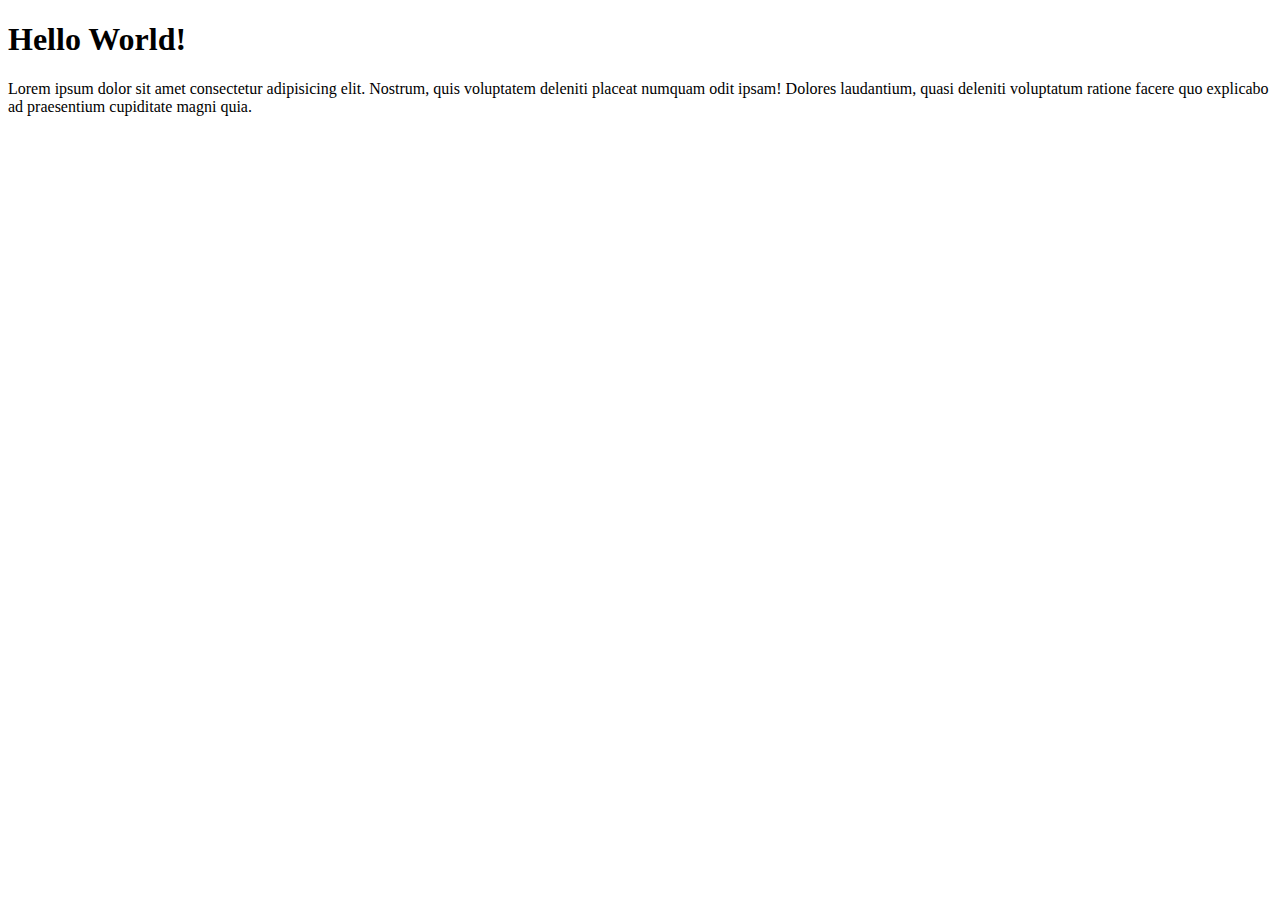
<file: block-BHaaac/index.html>
<!--
### Hello world

TODO:
Make a simple page that prints "Hello World!" in a heading level 1 element, following with a long paragraph. The paragraph can have any text content.
-->
<!DOCTYPE html>
<html lang="en">
<head>
    <meta charset="UTF-8">
    <meta http-equiv="X-UA-Compatible" content="IE=edge">
    <meta name="viewport" content="width=device-width, initial-scale=1.0">
    <title>Document</title>
</head>
<body>
    <h1>Hello World!</h1>
    <P>Lorem ipsum dolor sit amet consectetur adipisicing elit. Nostrum, quis voluptatem deleniti placeat numquam odit ipsam! Dolores laudantium, quasi deleniti voluptatum ratione facere quo explicabo ad praesentium cupiditate magni quia.</P> 
    
</body>
</html>
</file>
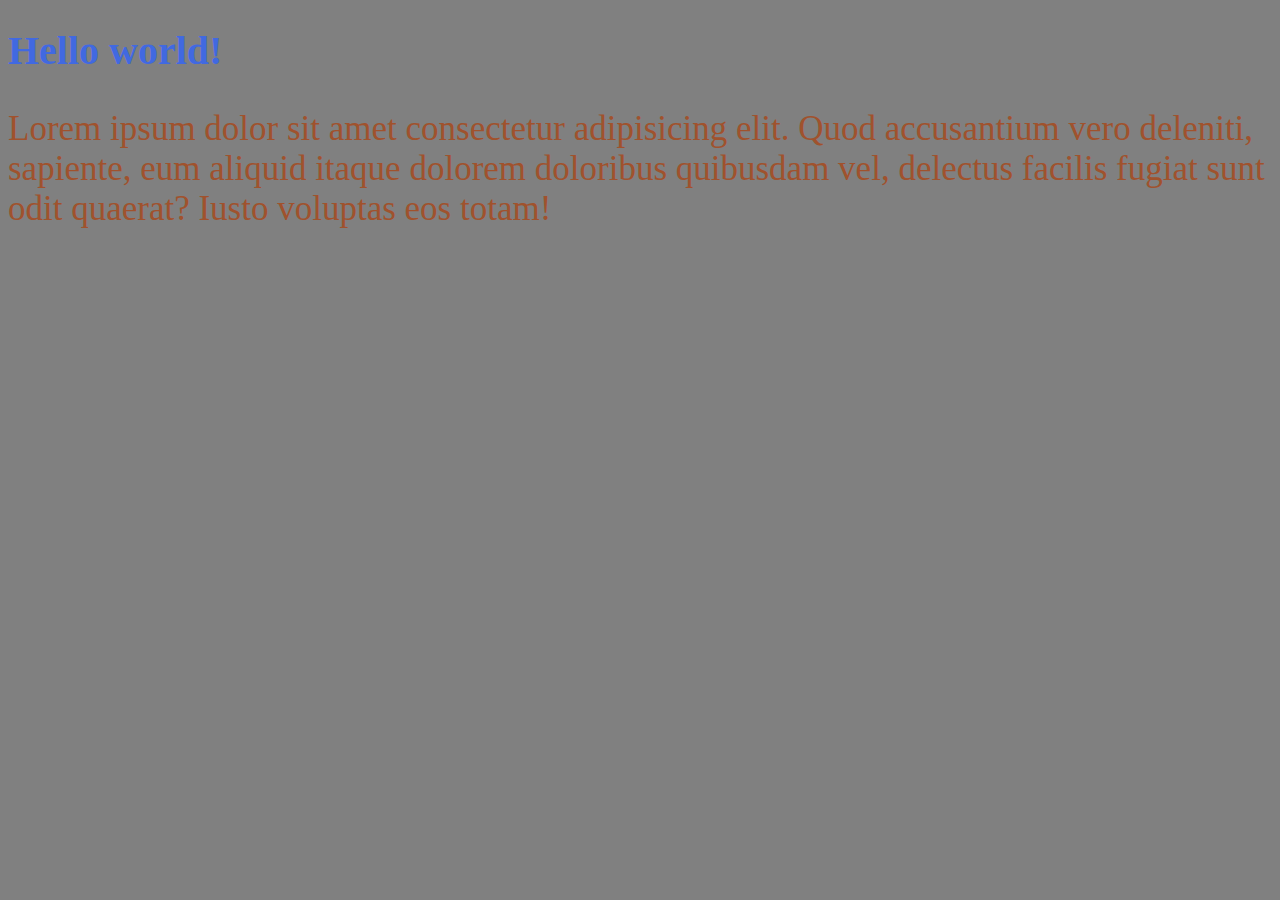
<file: block-BHaaaf/index.html>
<!-- 
  ### Create a simple page with an external stylesheet.

  TODO:
    - Create a simple page `(index.html)` with one heading following with a long paragraph.
    - Create an external stylesheet `(style.css)` and change the color and font size of the heading and paragraph.
    - Also, change the background color of the body.
    - Use different selectors to select different elements.
-->
<!DOCTYPE html>
<html lang="en">
<head>
  <meta charset="UTF-8">
  <meta http-equiv="X-UA-Compatible" content="IE=edge">
  <meta name="viewport" content="width=device-width, initial-scale=1.0">
  <title>Hello world!</title>
  <link rel="stylesheet" href="style.css">
</head>
<body>
  <h1 class="heading">Hello world!</h1>
  <p id="unique">
    Lorem ipsum dolor sit amet consectetur adipisicing elit. Quod accusantium vero deleniti, sapiente, eum aliquid itaque dolorem doloribus quibusdam vel, delectus facilis fugiat sunt odit quaerat? Iusto voluptas eos totam!</p>
  
</body>
</html>
</file>
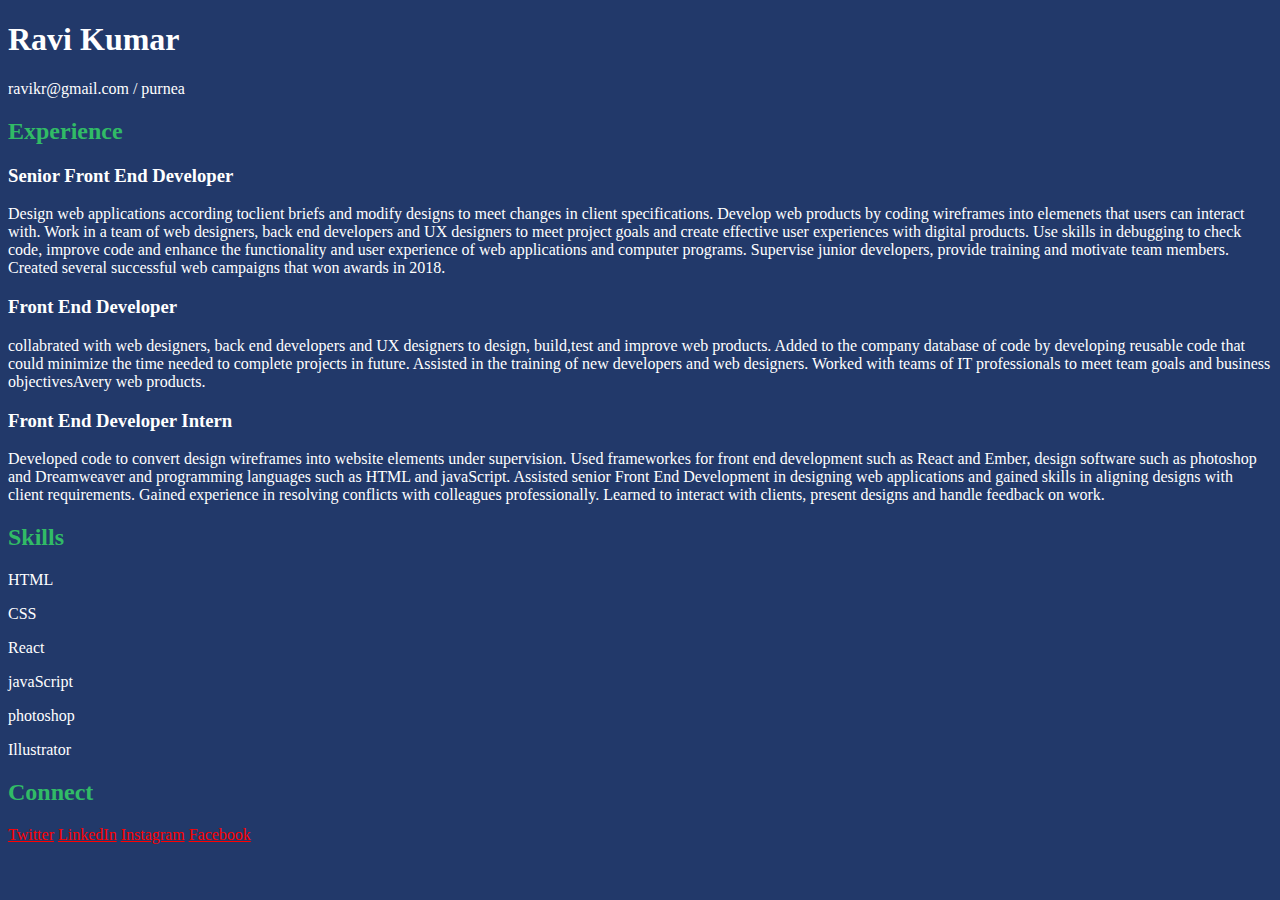
<file: block-BHaaag/index.html>
<!-- 
  ### Create a page according to the design shown below.

  TODO:
    - Open this image in a window for the design layout - (https://raw.githubusercontent.com/suraj122/AC-STYLE-images/master/introduction/assignment1.png)
    - Use external stylesheet to style the page.
    - For different level of heading use different heading elements. We have Six level of heading elements:
      - `<h1></h1>`
      - `<h2></h2>`
      - `<h3></h3>`
      - `<h4></h4>`
      - `<h5></h5>`
      - `<h6></h6>`

    - Wrap the text or word inside `<strong></strong> or <b></b>` tag to make it bold.
    - Wrap the text or word inside `<em></em> or <i></i>` tag to make it italicize.
    - Use `<address></address>` tag for addresses. 
-->
<!DOCTYPE html>
<html lang="en">
<head>
  <meta charset="UTF-8">
  <meta http-equiv="X-UA-Compatible" content="IE=edge">
  <meta name="viewport" content="width=device-width, initial-scale=1.0">
  <title>Web Resume</title>
  <link rel="stylesheet" href="style.css">
</head>
<body>
  <header>
  <h1>Ravi Kumar</h1>
  <p>ravikr@gmail.com / purnea</p>
</header>
<section>
  <h2>Experience</h2>
  <h3>Senior Front End Developer</h3>
  <p>Design web applications according toclient briefs and modify designs to meet changes in client specifications.
Develop web products by coding wireframes into elemenets that users can interact with.
Work in a team of web designers, back end developers and UX designers to meet project goals and create effective user experiences with digital
products.
Use skills in debugging to check code, improve code and enhance the functionality and user experience of web applications and computer
programs.
Supervise junior developers, provide training and motivate team members.
Created several successful web campaigns that won awards in 2018. 
</p>

<h3>Front End Developer</h3>
<p>collabrated with web designers, back end developers and UX designers to design, build,test and improve web products.
  Added to the company database of code by developing reusable code that could minimize the time needed to complete projects in future.
  Assisted in the training of new developers and web designers.
  Worked with teams of IT professionals to meet team goals and business objectivesAvery web products.
</p>

<h3>Front End Developer Intern</h3>
<p>Developed code to convert design wireframes into website elements under supervision.
  Used frameworkes for front end development such as React and Ember, design software such as photoshop and Dreamweaver and programming languages such as HTML and javaScript.
  Assisted senior Front End Development in designing web applications and gained skills in aligning designs with client requirements.
  Gained experience in resolving conflicts with colleagues professionally.
  Learned to interact with clients, present designs and handle feedback on work.
</p>
</section>
<section>
<h2>Skills</h2>
<p>HTML</p>
<p>CSS</p>
<p>React</p>
<p>javaScript</p>
<p>photoshop</p>
<p>Illustrator</p>
</section>
<footer>
<h2>Connect</h2>
<a href="#">Twitter</a>
<a href="#">LinkedIn</a>
<a href="#">Instagram</a>
<a href="#">Facebook</a>
</footer> 
</body>
</html>
</file>
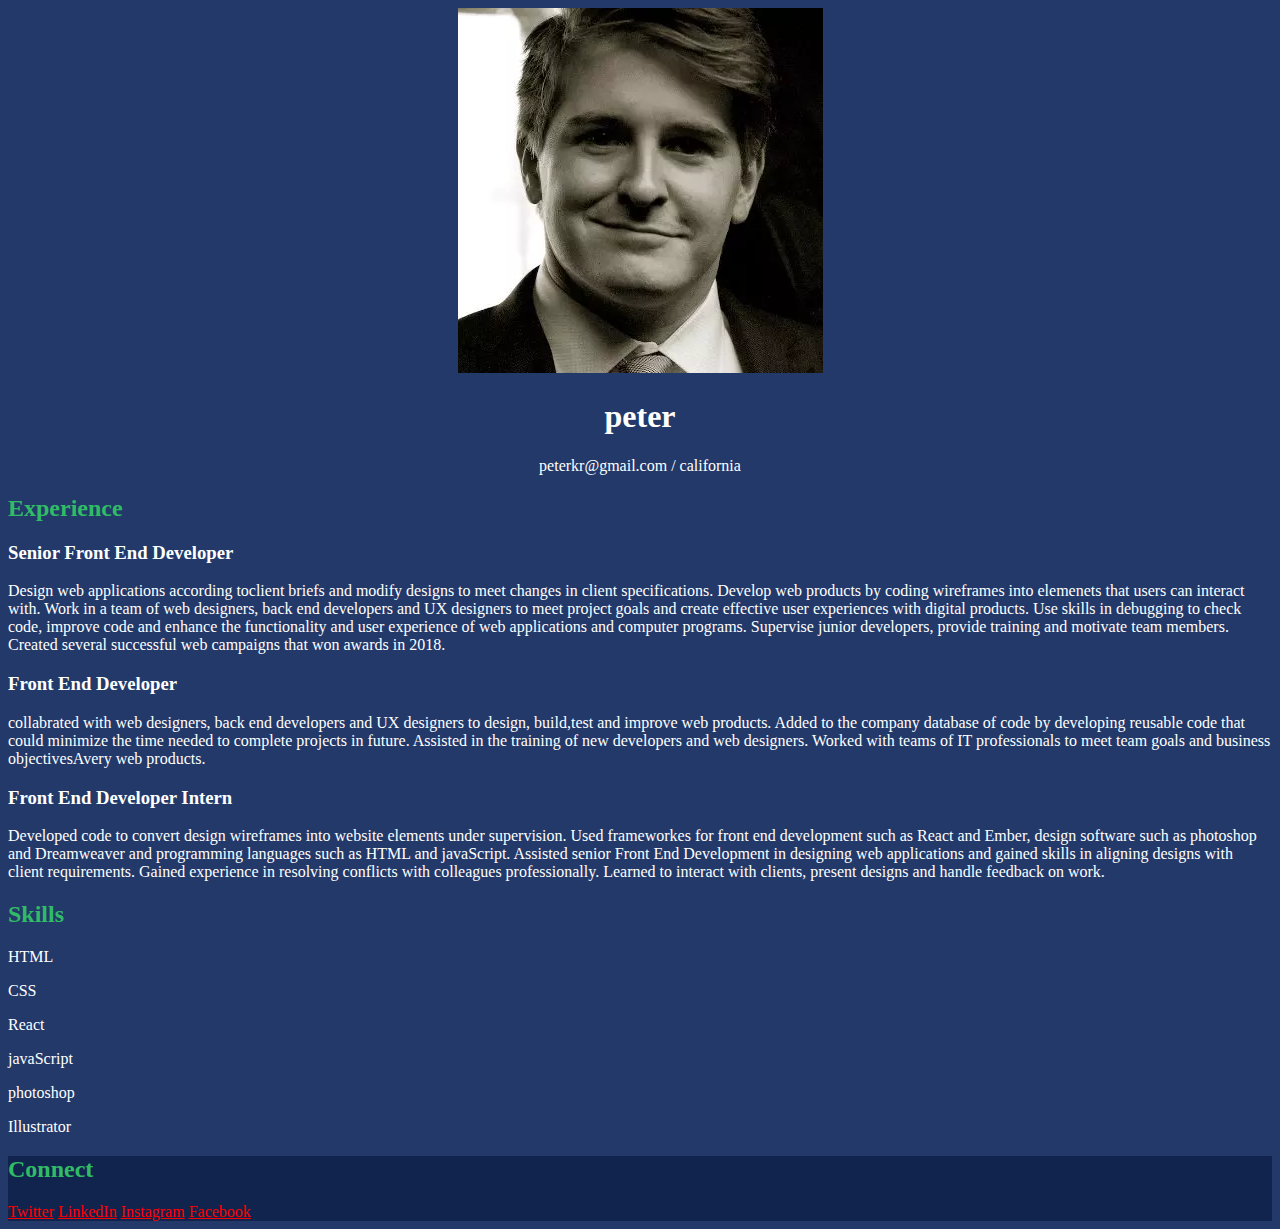
<file: block-BHaaai/index.html>
<!-- 
  ### Create a page according to the design shown below.

  TODO:
    - Open this image in a window for the design layout - (https://raw.githubusercontent.com/suraj122/AC-STYLE-images/master/introduction/assignment2.png)
    - Use external stylesheet to style the page.
    - For applying image use `<img src="" alt="">` tag. 
      Keep source of the image inside `src=""` attribute. 
      Put an alternative text of the image inside `alt=""` attribute. 
      You can can also apply width and height to the image by applying `width="" and height=""` attribute inside image tag. for example - `<img src="suraj.jpg" alt="suraj" width="200" height="200">`
    - For centering the element apply `text-align: center`, to the parent of the element in CSS. 
-->
<!DOCTYPE html>
<html lang="en">
<head>
  <meta charset="UTF-8">
  <meta http-equiv="X-UA-Compatible" content="IE=edge">
  <meta name="viewport" content="width=device-width, initial-scale=1.0">
  <title>Resume</title>
  <link rel="stylesheet" href="style.css">
</head>
<body>
  <header class="header"> 
    <img src="peter.webp" alt="peter">
    <h1>peter</h1>
    <p>peterkr@gmail.com / california</p>
  </header>
  <section>
    <h2>Experience</h2>
    <h3>Senior Front End Developer</h3>
    <p>Design web applications according toclient briefs and modify designs to meet changes in client specifications.
  Develop web products by coding wireframes into elemenets that users can interact with.
  Work in a team of web designers, back end developers and UX designers to meet project goals and create effective user experiences with digital
  products.
  Use skills in debugging to check code, improve code and enhance the functionality and user experience of web applications and computer
  programs.
  Supervise junior developers, provide training and motivate team members.
  Created several successful web campaigns that won awards in 2018. 
  </p>
  
  <h3>Front End Developer</h3>
  <p>collabrated with web designers, back end developers and UX designers to design, build,test and improve web products.
    Added to the company database of code by developing reusable code that could minimize the time needed to complete projects in future.
    Assisted in the training of new developers and web designers.
    Worked with teams of IT professionals to meet team goals and business objectivesAvery web products.
  </p>
  
  <h3>Front End Developer Intern</h3>
  <p>Developed code to convert design wireframes into website elements under supervision.
    Used frameworkes for front end development such as React and Ember, design software such as photoshop and Dreamweaver and programming languages such as HTML and javaScript.
    Assisted senior Front End Development in designing web applications and gained skills in aligning designs with client requirements.
    Gained experience in resolving conflicts with colleagues professionally.
    Learned to interact with clients, present designs and handle feedback on work.
  </p>
  </section>
  <section>
  <h2>Skills</h2>
  <p>HTML</p>
  <p>CSS</p>
  <p>React</p>
  <p>javaScript</p>
  <p>photoshop</p>
  <p>Illustrator</p>
  </section>
  <footer class="footer">
  <h2>Connect</h2>
  <a href="#">Twitter</a>
  <a href="#">LinkedIn</a>
  <a href="#">Instagram</a>
  <a href="#">Facebook</a>
  </footer> 
  
</body>
</html>
</file>
<file: block-BHaaaf/style.css>
body{
    background-color: gray;
}

.heading{
    color: royalblue;
    font-size: 40px;
}

#unique{
    color: sienna;
    font-size: 35px;
    
}
</file>
<file: block-BHaaag/style.css>
body{
    background-color: #22396a;
    color: white;
}
a{
    color: red;
}
h2{
     color: #31bb66;
}
</file>
<file: block-BHaaai/style.css>
body{
    background-color: #22396a;
    color: white;
}
a{
    color: red;
}
h2{
     color: #31bb66;
}
.header{
    text-align: center;
}
.footer{
    background-color: #11244d;
}
</file>
